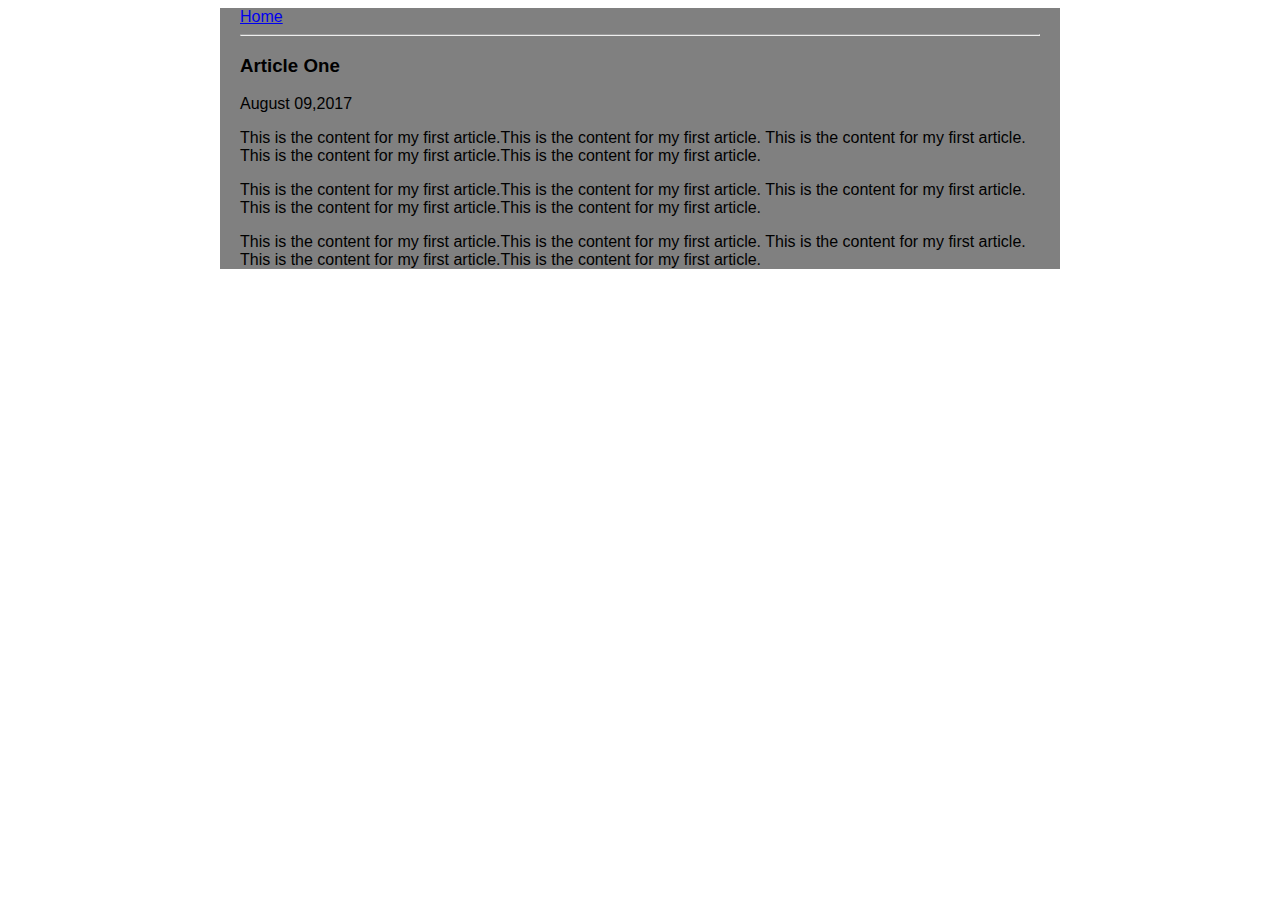
<file: ui/article-one.html>
<html>
    <head>
        <title>
            Article One | Pramod Gopinath
        </title>
        <meta name="viewport" content="width=device-width, initial scale=1"/>
         <link href="/ui/style.css" rel="stylesheet" />
    </head>
    <body>
<div class="container"> 
<div>

<a href="/">Home</a>
</div>    
<hr/>
<h3>
Article One

</h3>
<div>
August 09,2017

</div>
<div>
<p>

This is the content for my first article.This is the content for my first article. This is the content for my first article.    This is the content for my first article.This is the content for my first article.


</p>
<p>

This is the content for my first article.This is the content for my first article. This is the content for my first article.    This is the content for my first article.This is the content for my first article.


</p>
<p>

This is the content for my first article.This is the content for my first article. This is the content for my first article.    This is the content for my first article.This is the content for my first article.


</p>

</div>

</div>
</body>
</html>
</file>
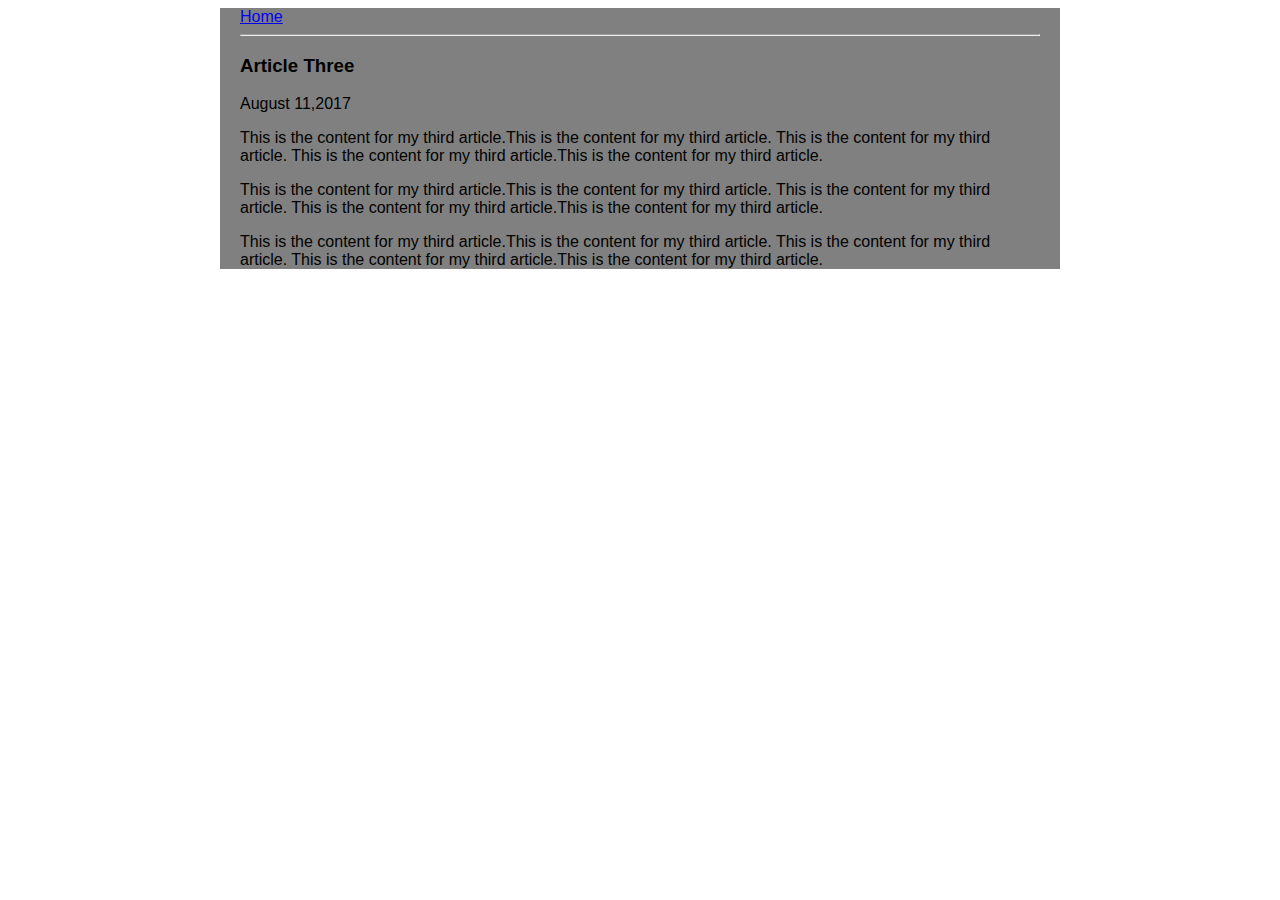
<file: ui/article-three.html>
<html>
    <head>
        <title>
            Article Three | Pramod Gopinath
        </title>
        <meta name="viewport" content="width=device-width, initial scale=1"/>
         <link href="/ui/style.css" rel="stylesheet" />
    </head>
    <body>
    
<div class="container">
<div>
<a href="/">Home</a>
</div>    
<hr/>
<h3>
Article Three

</h3>
<div>
August 11,2017

</div>
<div>
<p>

This is the content for my third article.This is the content for my third article. This is the content for my third article.    This is the content for my third article.This is the content for my third article.


</p>
<p>

This is the content for my third article.This is the content for my third article. This is the content for my third article.    This is the content for my third article.This is the content for my third article.


</p>
<p>

This is the content for my third article.This is the content for my third article. This is the content for my third article.    This is the content for my third article.This is the content for my third article.


</p>

</div>

</div>
</body>
</html>
</file>
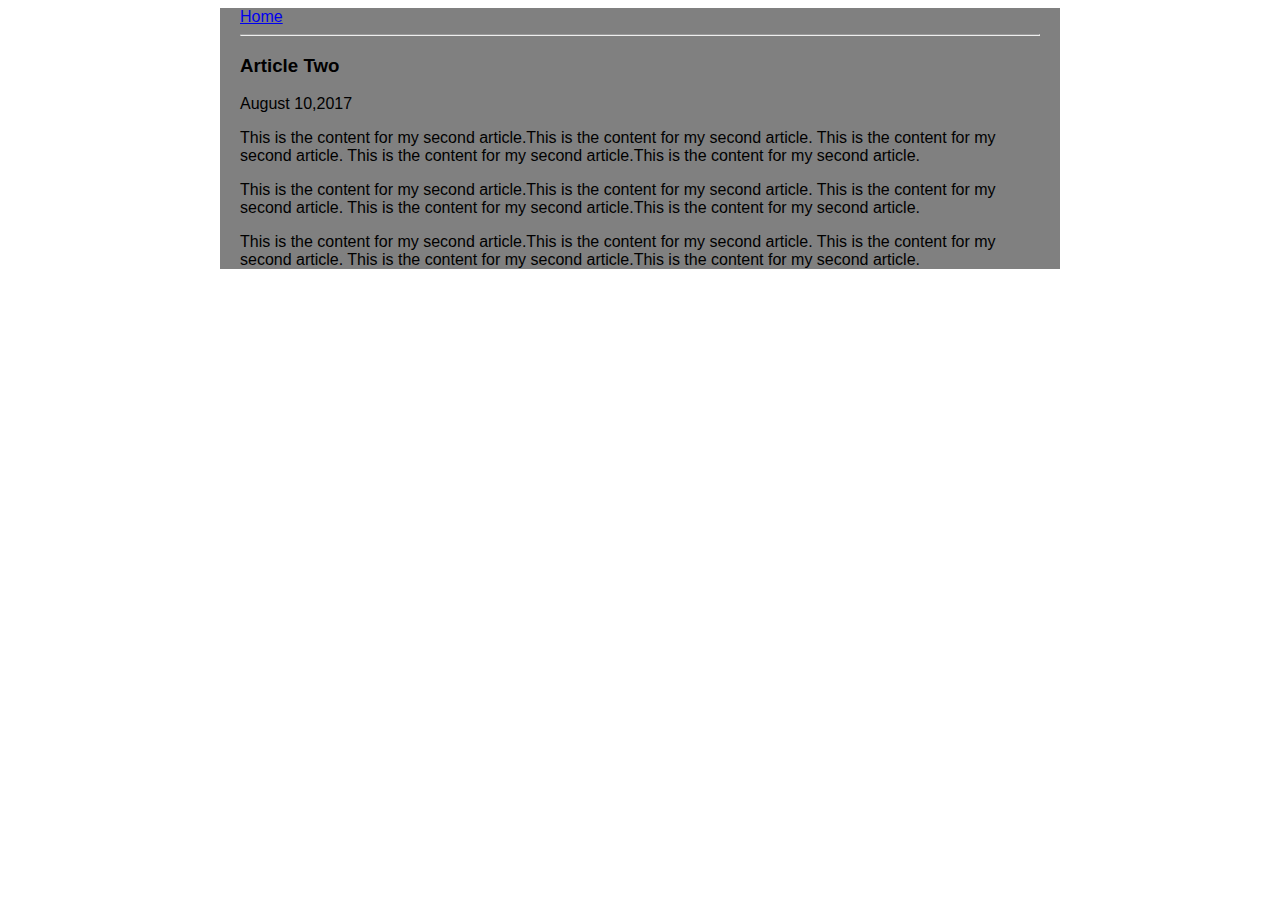
<file: ui/article-two.html>
<html>
    <head>
        <title>
            Article Two | Pramod Gopinath
        </title>
        <meta name="viewport" content="width=device-width, initial scale=1"/>
         <link href="/ui/style.css" rel="stylesheet" />
        
    </head>
    <body>
    <div class="container">
    <div>
    <a href="/">Home</a>
    </div>
     
<hr/>
<h3>
Article Two

</h3>
<div>
August 10,2017

</div>
<div>
<p>

This is the content for my second article.This is the content for my second article. This is the content for my second article.    This is the content for my second article.This is the content for my second article.


</p>
<p>


This is the content for my second article.This is the content for my second article. This is the content for my second article.    This is the content for my second article.This is the content for my second article. 

</p>
<p>

This is the content for my second article.This is the content for my second article. This is the content for my second article.    This is the content for my second article.This is the content for my second article.


</p>
         </div>   
        </div>
        
    </body>
</html>
</file>
<file: ui/style.css>
.body
{
    font-family: sans-serif;
    
    margin-top: 100px;
}

.center {
    text-align: center;
}

.text-big {
    font-size: 300%;
}

.bold {
    font-weight: bold;
}

.img-medium {
    height: 200px;
}
.container{
  max-width:800px;
  margin:0 auto;
  background:grey;
  font-family:sans-serif;
  padding-left: 20px;
  padding-right: 20px;
 
}
</file>
